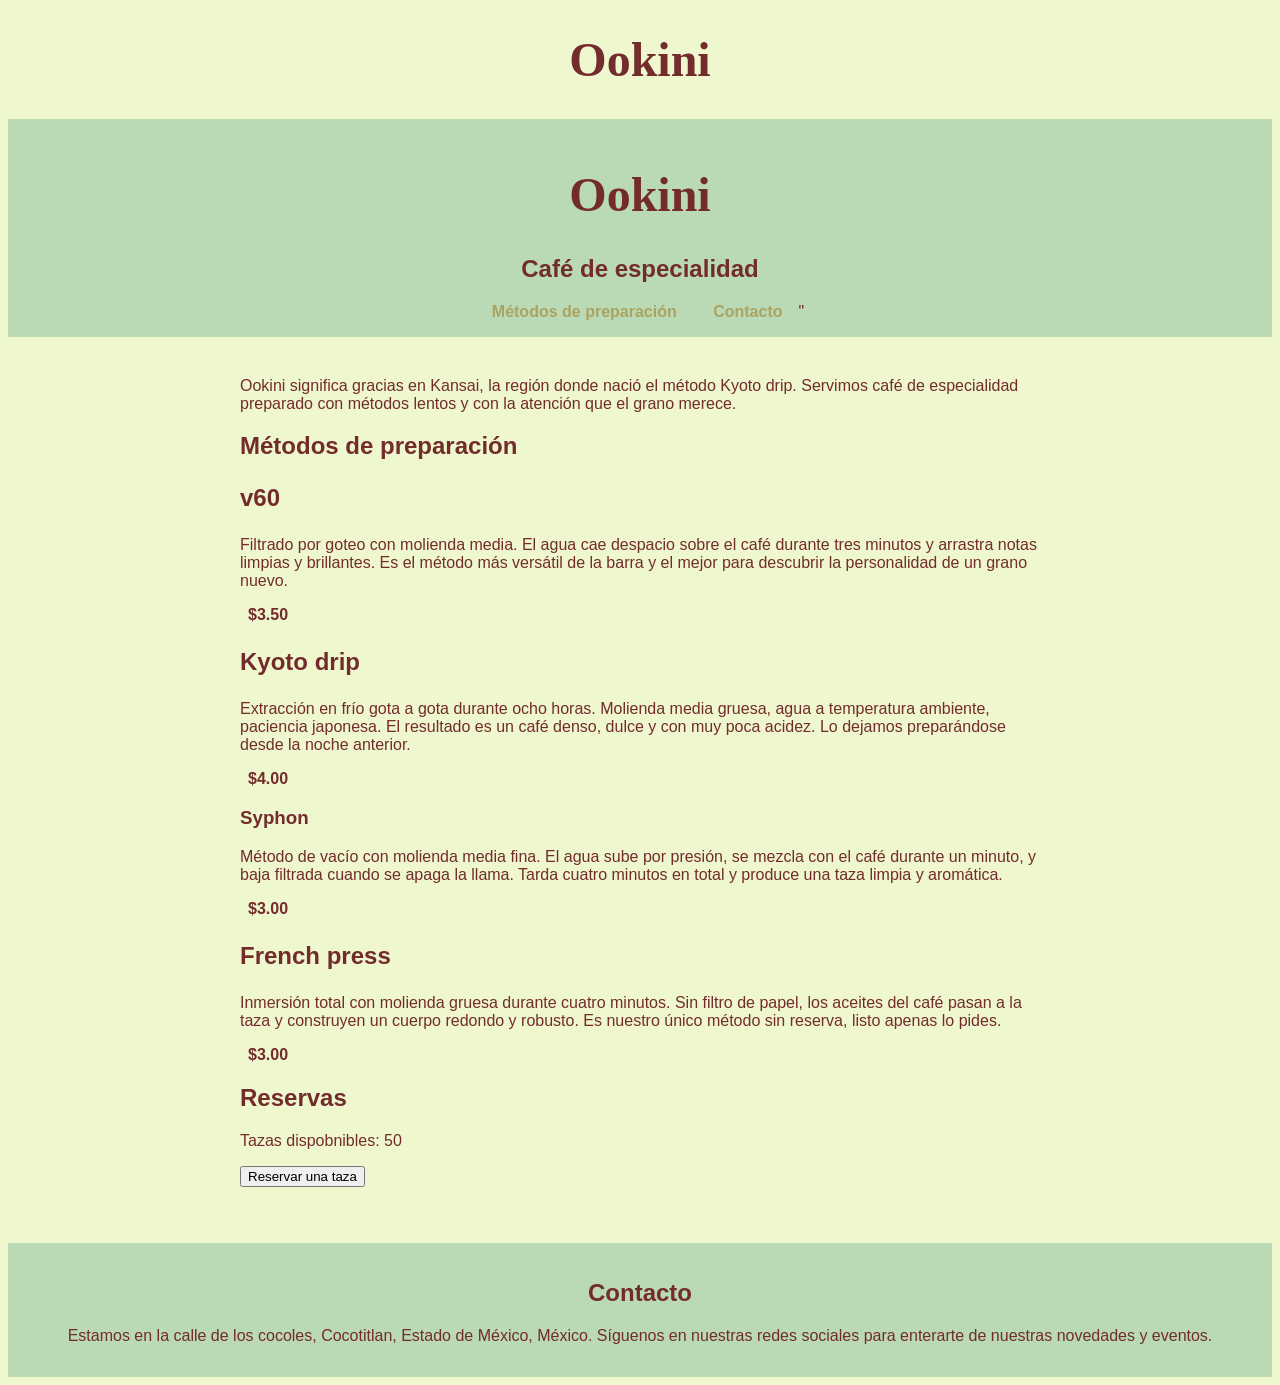
<file: index.html>
<!DOCTYPE html>
<html lang="es">

<head>
  <meta charset="UTF-8">
  <meta name="viewport" content="width=device-width, initial-scale=1.0">
  <title>Ookini</title>
  <link rel="stylesheet" href="styles.css">
</head>

<h1>Ookini</h1>

<body>
  <header>
    <h1> Ookini</h1>
    <h2>Café de especialidad</h2>
    <nav>
      <a href="#metodos">Métodos de preparación</a>
      <a href="#contacto">Contacto</a>"
    </nav>
  </header>
  <main>
  <p>Ookini significa gracias en Kansai, la región donde nació el método Kyoto drip. Servimos café de especialidad
    preparado con métodos lentos y con la atención que el grano merece.</p>

  <section id="metodos">
    <h2>Métodos de preparación</h2>
    <h3 class="method-title"> v60</h3>
  <p>Filtrado por goteo con molienda media. El agua cae despacio sobre el café durante tres minutos y arrastra notas
    limpias y brillantes. Es el método más versátil de la barra y el mejor para descubrir la personalidad de un grano
    nuevo.</p><span class="precio">$3.50 </span>
    <h3 class="method-title">Kyoto drip</h3>
  <p>Extracción en frío gota a gota durante ocho horas. Molienda media gruesa, agua a temperatura ambiente, paciencia
    japonesa. El resultado es un café denso, dulce y con muy poca acidez. Lo dejamos preparándose desde la noche
    anterior.</p><span class="precio">$4.00 </span>
    <h3>Syphon</h3>
  <p>Método de vacío con molienda media fina. El agua sube por presión, se mezcla con el café durante un minuto, y baja
    filtrada cuando se apaga la llama. Tarda cuatro minutos en total y produce una taza limpia y aromática.</p>
    <span class="precio">$3.00 </span>
    <h3 class="method-title">French press</h3>
  <p>Inmersión total con molienda gruesa durante cuatro minutos. Sin filtro de papel, los aceites del café pasan a la
    taza y construyen un cuerpo redondo y robusto. Es nuestro único método sin reserva, listo apenas lo pides.</p>
    <span class="precio">$3.00 </span>

</section>
<section id = "Reservas">
  <h2>Reservas</h2>
  <p>Tazas dispobnibles: <span id="tazasDisponibles">50</span></p>
  <button id="reservarBtn">Reservar una taza</button>
  </section>
  
</main>
<footer>
  <section id="contacto">
    <h2>Contacto</h2>
    <p>Estamos en la calle de los cocoles, Cocotitlan, Estado de México, México. Síguenos en nuestras redes sociales para enterarte de nuestras
      novedades y eventos.</p>
  </section>
</footer>
<script src="script.js"></script>
</body>

</html>
</file>
<file: styles.css>
body {  
    background-color: #EFF7CF;
    font-family: "Montserrat", sans-serif;
    color: #732C2C;
}

h1 {
    font-family: "Pacifico", cursive;
    font-size: 3rem;
    text-align: center;
    }

header {
    background-color: #bad9b5;
    padding: 1rem;
    text-align: center;
}

nav a {
    color: #aba361;
    text-decoration: none;
    margin: 0 1rem;
    font-weight: bold;
}
main {
    padding: 1.5rem 2rem;
    max-width: 800px;
    margin: 0 auto;
}
.method-title {
    font-size: 1.5rem;
    margin-top: 1.5rem;
    color: #732C2C;
}

.precio {
    font-weight: bold;
    color: #732C2C;
    margin-left: 0.5rem;
}

footer {
    background-color: #bad9b5;
    font-family: "Roboto", sans-serif;
    text-align: center;
    padding: 1rem;
    margin-top: 2rem;
}
</file>
